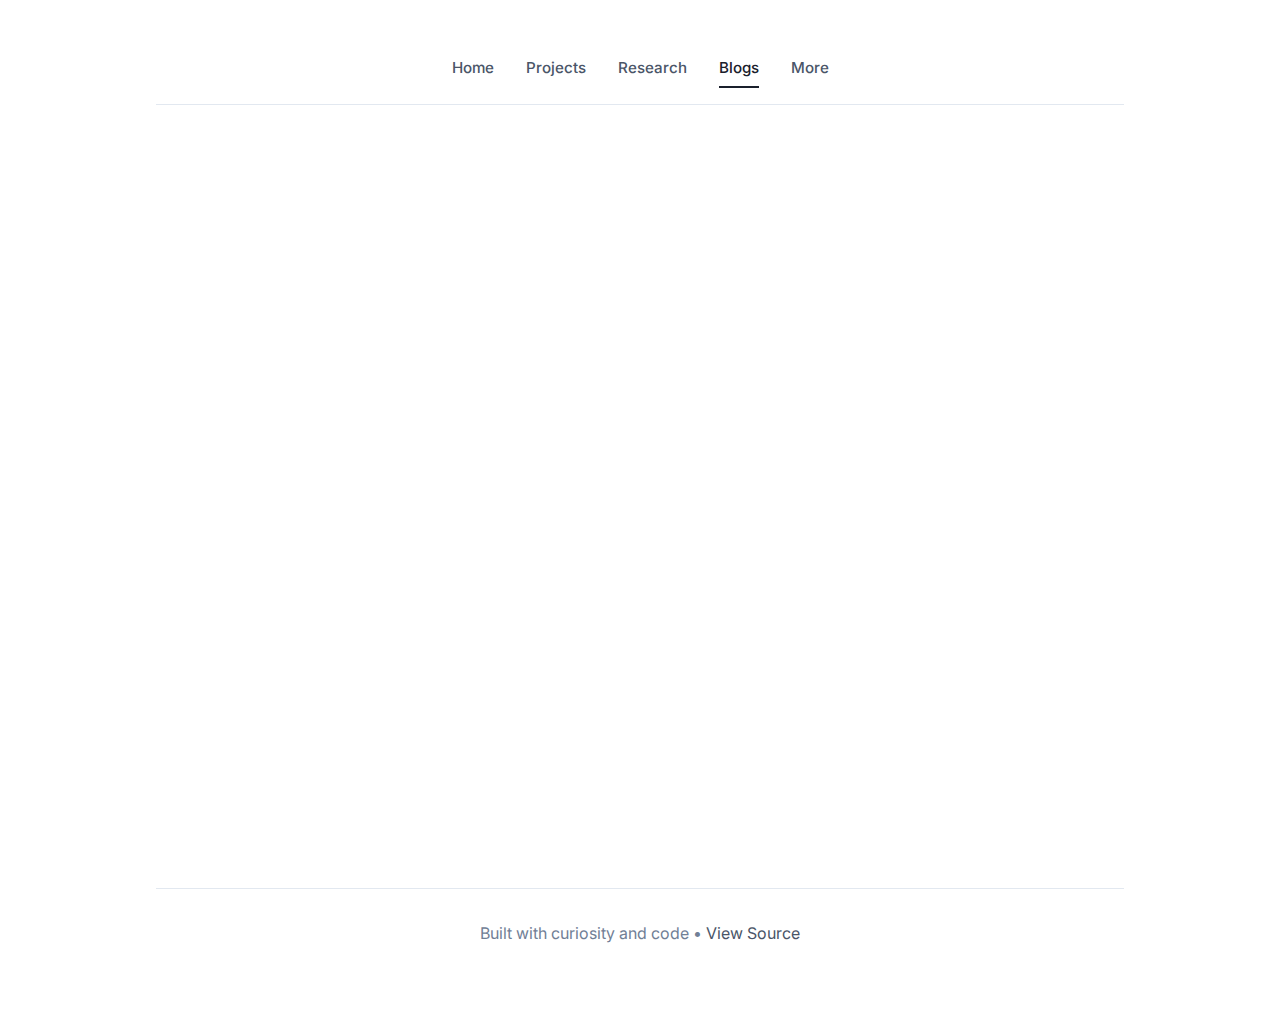
<file: blogs.html>
<!DOCTYPE html>
<html lang="en">

<head>
    <meta charset="UTF-8">
    <meta name="viewport" content="width=device-width, initial-scale=1.0">
    <title>Blogs - Harsh Tomar</title>
    <link rel="stylesheet" href="style.css">
    <link href="https://fonts.googleapis.com/css2?family=Inter:wght@300;400;500;600&display=swap" rel="stylesheet">
    <style>
        .coming-soon-section {
            text-align: center;
            padding: 2rem 0;
        }

        .meme-carousel {
            max-width: 600px;
            margin: 2rem auto;
            padding: 1rem;
        }

        .meme-carousel img {
            width: 100%;
            border-radius: 12px;
            box-shadow: 0 4px 20px rgba(0, 0, 0, 0.15);
            margin-bottom: 1rem;
            transition: opacity 0.3s ease;
        }

        .coming-soon-text {
            font-size: 1.1rem;
            color: #4a5568;
            margin: 2rem auto;
            max-width: 600px;
            line-height: 1.8;
        }
    </style>
</head>

<body>
    <div class="container">
        <!-- Navigation -->
        <nav class="main-nav">
            <a href="index.html" class="nav-link">Home</a>
            <a href="projects.html" class="nav-link">Projects</a>
            <a href="research.html" class="nav-link">Research</a>
            <a href="blogs.html" class="nav-link active">Blogs</a>
            <a href="more.html" class="nav-link">More</a>
        </nav>

        <main>
            <section class="blogs-header fade-in" style="text-align: center; padding: 3rem 0 1rem;">
                <h2>Deep Technical Dives</h2>
                <p class="section-desc">Essays, research teardowns, and engineering logs.</p>
            </section>

            <section class="featured-blogs fade-in" style="max-width: 800px; margin: 0 auto; padding: 2rem 1rem;">
                <article class="blog-card"
                    style="background: #111; border: 1px solid #333; border-radius: 12px; padding: 2rem; box-shadow: 0 4px 6px rgba(0, 0, 0, 0.3); transition: transform 0.2s, box-shadow 0.2s; cursor: pointer;"
                    onmouseover="this.style.transform='translateY(-4px)'; this.style.boxShadow='0 12px 20px rgba(0, 0, 0, 0.4)';"
                    onmouseout="this.style.transform='translateY(0)'; this.style.boxShadow='0 4px 6px rgba(0, 0, 0, 0.3)';">
                    <div class="blog-meta"
                        style="display: flex; gap: 1rem; margin-bottom: 1rem; color: #888; font-size: 0.9rem;">
                        <span>April 2026</span>
                        <span>•</span>
                        <span>15 min read</span>
                    </div>
                    <h3 style="color: #fff; margin: 0 0 1rem 0; font-size: 1.8rem; line-height: 1.3;">Deconstructing
                        Autoresearch: A Complete Technical Deep Dive into Autonomous ML Research</h3>
                    <p style="color: #bbb; line-height: 1.6; margin-bottom: 2rem;">
                        Inside Andrej Karpathy's `autoresearch` repo: a comprehensive mathematical teardown of the SSSL
                        attention pattern, BPB scaling, Newton-Schulz iterations in the Muon optimizer, and zero-waste
                        BPE tokenization pipelines. What happens when the ML researcher is a machine?
                    </p>
                    <div style="display: flex; justify-content: space-between; align-items: center;">
                        <div class="tags" style="display: flex; gap: 0.5rem;">
                            <span
                                style="background: #222; color: #ddd; padding: 0.3rem 0.8rem; border-radius: 20px; font-size: 0.8rem; border: 1px solid #444;">PyTorch</span>
                            <span
                                style="background: #222; color: #ddd; padding: 0.3rem 0.8rem; border-radius: 20px; font-size: 0.8rem; border: 1px solid #444;">LLMs</span>
                            <span
                                style="background: #222; color: #ddd; padding: 0.3rem 0.8rem; border-radius: 20px; font-size: 0.8rem; border: 1px solid #444;">Architecture</span>
                        </div>
                        <a href="https://kernel-crush.notion.site/Deconstructing-Autoresearch-A-Complete-Technical-Deep-Dive-into-Autonomous-ML-Research-33c4df040c148059a83dd14b9b2b4044"
                            target="_blank"
                            style="color: #64ffda; text-decoration: none; font-weight: 500; display: inline-flex; align-items: center; gap: 0.5rem;"
                            onmouseover="this.style.textDecoration='underline'"
                            onmouseout="this.style.textDecoration='none'">
                            Read on Notion <span style="font-size: 1.2rem;">→</span>
                        </a>
                    </div>
                </article>
            </section>
        </main>

        <footer>
            <p>Built with curiosity and code • <a href="https://github.com/HarshTomar1234/cool" target="_blank">View
                    Source</a></p>
        </footer>
    </div>

    <script>
        const memes = [
            { img: "assets/memes/blog_coming_soon.png", caption: '"I\'ll write that blog today..."' },
            { img: "assets/memes/blog_meme_2.png", caption: '"47 days since last save... Coffee & Despair"' },
            { img: "assets/memes/blog_meme_3.png", caption: '"Blogs? I thought you said train more models!"' }
        ];
        let currentMeme = 0;

        function showMeme(index) {
            const img = document.getElementById('blog-meme');
            const caption = document.getElementById('meme-caption');
            img.style.opacity = 0;
            setTimeout(() => {
                img.src = memes[index].img;
                caption.textContent = memes[index].caption;
                img.style.opacity = 1;
            }, 300);
        }

        // Auto-rotate every 10 seconds
        setInterval(() => {
            currentMeme = (currentMeme + 1) % memes.length;
            showMeme(currentMeme);
        }, 10000);
    </script>
</body>

</html>
</file>
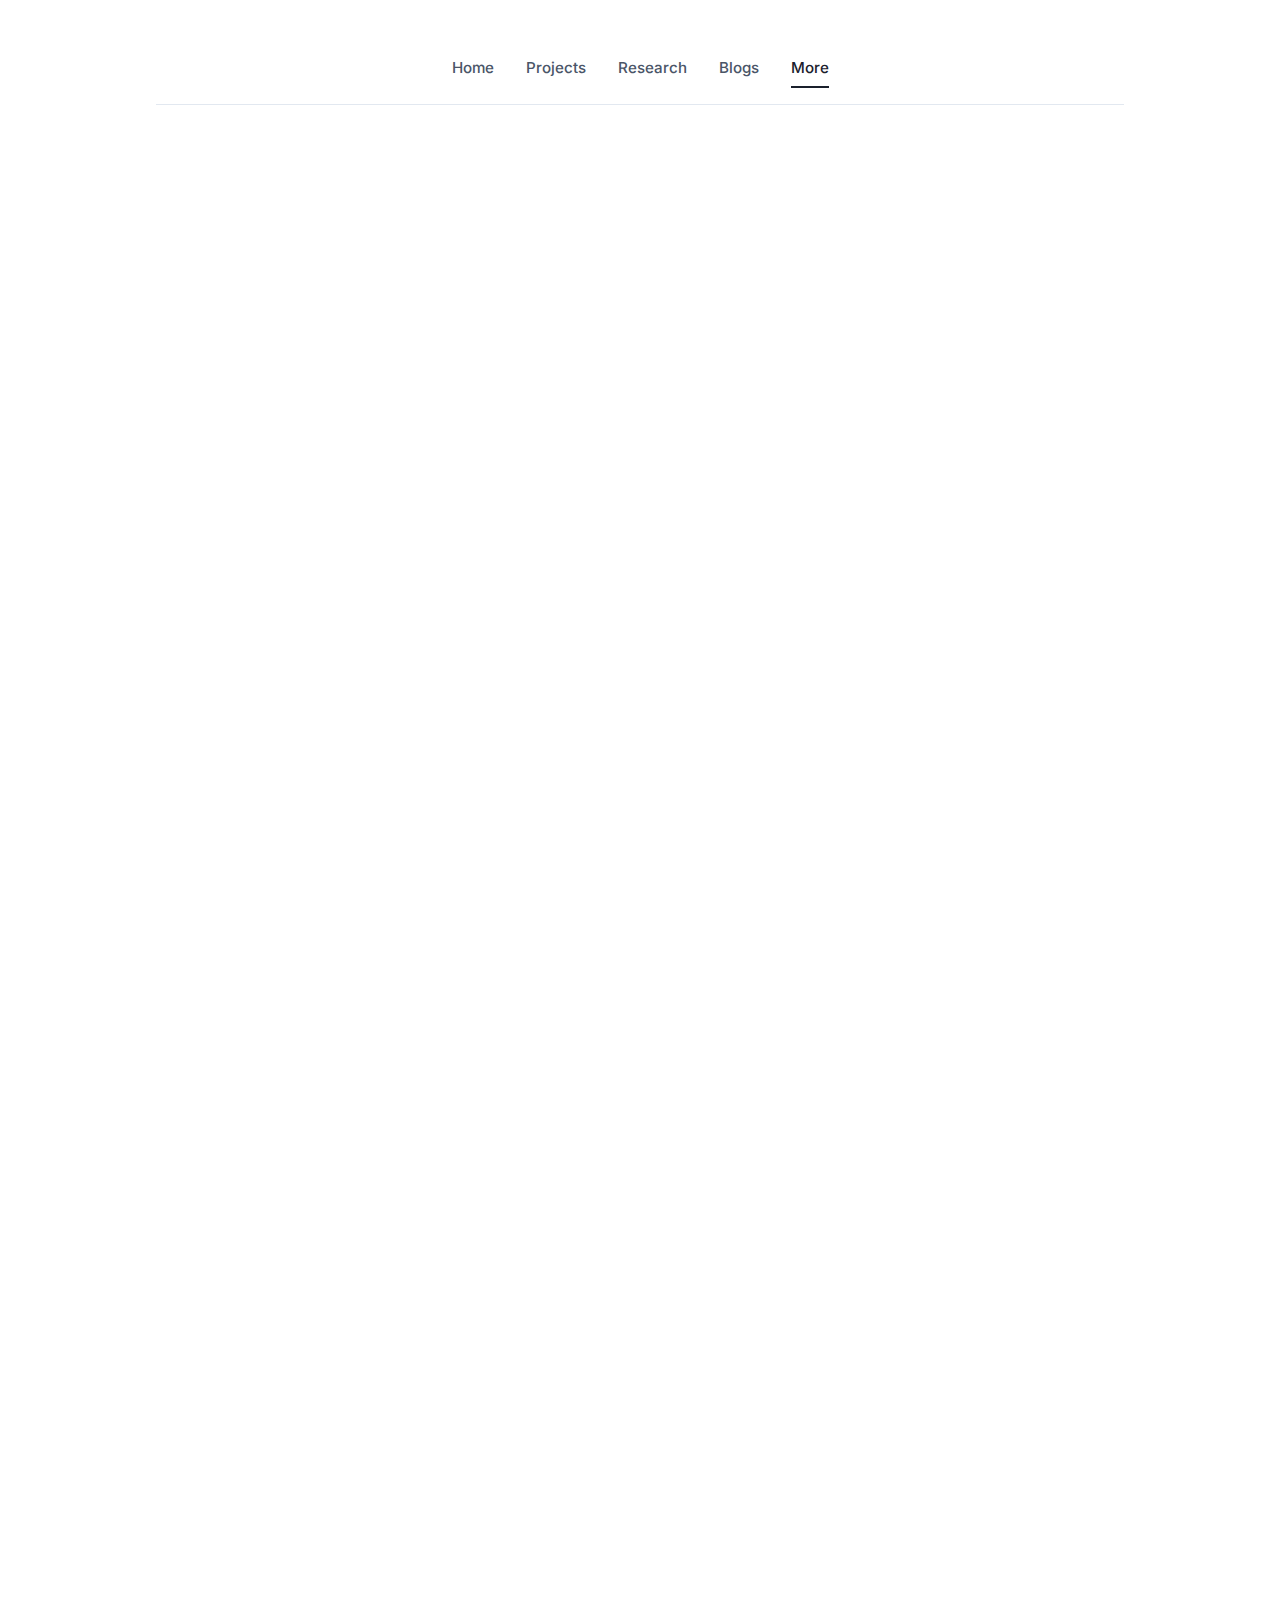
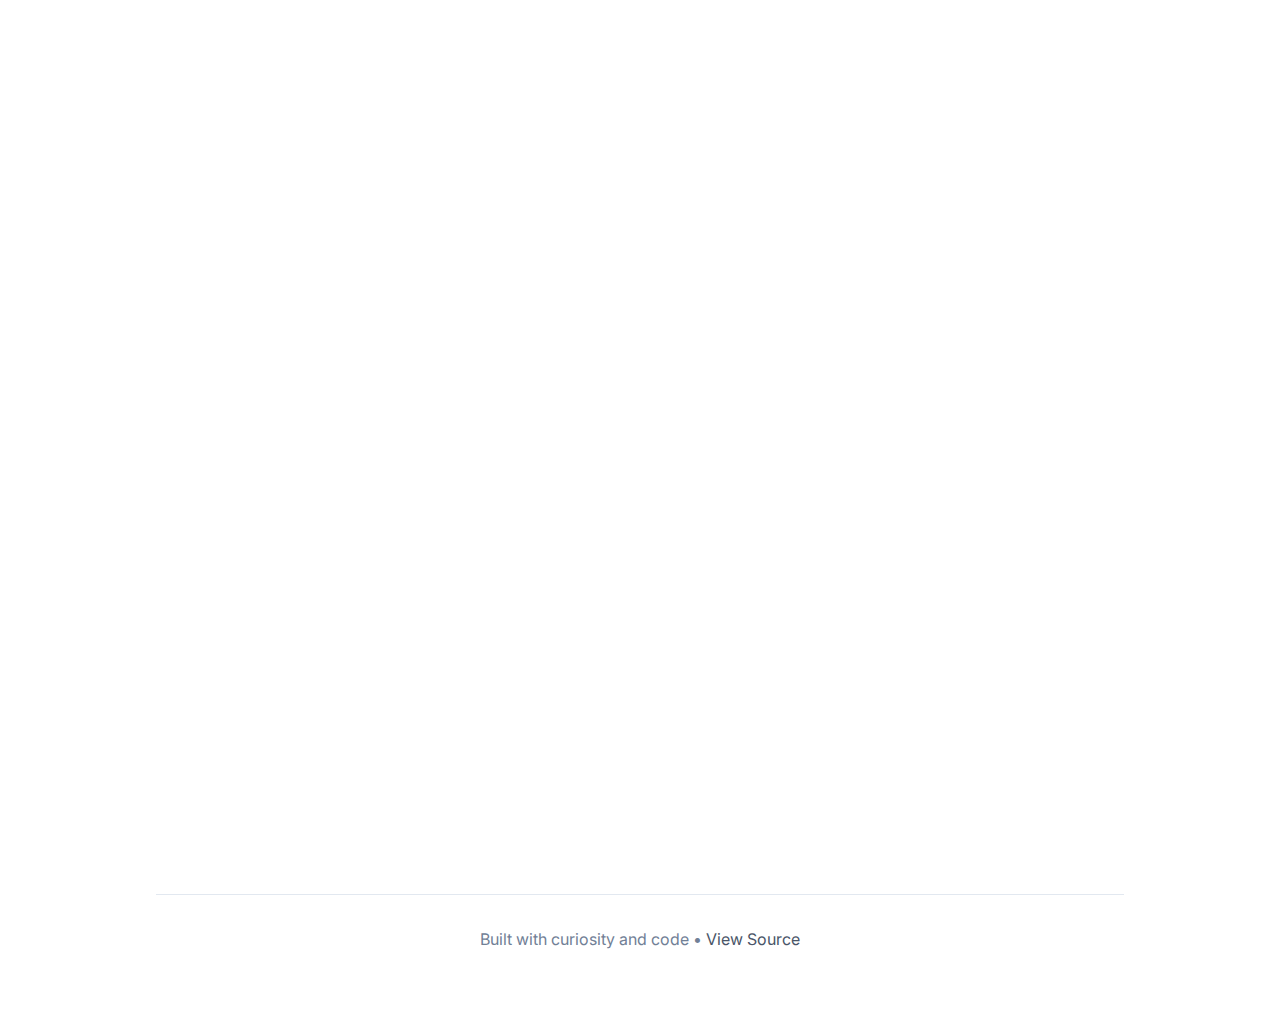
<file: more.html>
<!DOCTYPE html>
<html lang="en">

<head>
    <meta charset="UTF-8">
    <meta name="viewport" content="width=device-width, initial-scale=1.0">
    <title>More Projects - Harsh Tomar</title>
    <link rel="stylesheet" href="style.css">
    <link href="https://fonts.googleapis.com/css2?family=Inter:wght@300;400;500;600&display=swap" rel="stylesheet">
</head>

<body>
    <div class="container">
        <!-- Navigation -->
        <nav class="main-nav">
            <a href="index.html" class="nav-link">Home</a>
            <a href="projects.html" class="nav-link">Projects</a>
            <a href="research.html" class="nav-link">Research</a>
            <a href="blogs.html" class="nav-link">Blogs</a>
            <a href="more.html" class="nav-link active">More</a>
        </nav>

        <main>
            <section class="more-projects fade-in">
                <h2>Additional Projects</h2>
                <p class="section-desc">More explorations, learning projects, and tools I've built along the way</p>

                <div class="project-grid">
                    <div class="project-card">
                        <h3><a href="https://github.com/HarshTomar1234/transformers-cv" target="_blank">Transformers for Computer Vision</a></h3>
                        <p>173-commit deep dive reimplementing vision transformer architectures from scratch in PyTorch — ViT, DETR, Swin Transformer, SAM, TimeSformer, Flamingo, DDPM, GANs, VAE/VQ-VAE, JEPA, and DeiT. Built to understand the internals, not just use the APIs.</p>
                        <div class="tech-stack">PyTorch • ViT • DETR • Swin • SAM • DDPM • GANs • VAE • From Scratch</div>
                    </div>

                    <div class="project-card">
                        <h3><a href="https://github.com/HarshTomar1234/RAGify" target="_blank">RAGify</a></h3>
                        <p>A hub for Retrieval-Augmented Generation (RAG) solutions showcasing the synergy between
                            retrieval mechanisms and generative AI. Explore real-world use cases, optimize knowledge
                            retrieval pipelines, and build context-aware systems.</p>
                        <div class="tech-stack">LangChain • RAG • Vector Search • Embeddings • NLP</div>
                    </div>

                    <div class="project-card">
                        <h3><a href="https://github.com/HarshTomar1234/Multiple_Pdf_ChatApp" target="_blank">Multiple
                                PDF Chat App</a></h3>
                        <p>Conversational AI application for querying multiple PDF documents simultaneously using RAG
                            architecture. Features semantic search, context-aware responses, and document source
                            attribution.</p>
                        <div class="tech-stack">LangChain • RAG • Streamlit • OpenAI • PDF Processing</div>
                    </div>

                    <div class="project-card">
                        <h3><a href="https://github.com/HarshTomar1234/LLMops" target="_blank">LLMOps</a></h3>
                        <p>Comprehensive collection of LLMOps concepts and implementations covering prompt management,
                            evaluation pipelines, model versioning, and production deployment patterns.</p>
                        <div class="tech-stack">LLMOps • Prompt Engineering • Evaluation • Deployment</div>
                    </div>

                    <div class="project-card">
                        <h3><a href="https://github.com/HarshTomar1234/Reasoning-llms-" target="_blank">Reasoning LLMs
                                from Scratch</a></h3>
                        <p>Implementation of reasoning LLM in PyTorch from scratch, step by step. Explores
                            chain-of-thought, tree-of-thought, and other reasoning mechanisms in language models.</p>
                        <div class="tech-stack">PyTorch • Reasoning • LLM • From Scratch</div>
                    </div>

                    <div class="project-card">
                        <h3><a href="https://github.com/HarshTomar1234/Machine-and-Deep-Learning-NLP"
                                target="_blank">ML/DL/NLP Learning</a></h3>
                        <p>Comprehensive collection of machine learning, deep learning, and NLP implementations covering
                            fundamental algorithms to advanced architectures.</p>
                        <div class="tech-stack">ML • DL • NLP • PyTorch • TensorFlow</div>
                    </div>

                    <div class="project-card">
                        <h3><a href="https://github.com/HarshTomar1234/torchquest" target="_blank">TorchQuest</a></h3>
                        <p>Deep dive into PyTorch from fundamentals to advanced techniques. Guide for learning,
                            experimenting, and mastering deep learning with PyTorch from scratch.</p>
                        <div class="tech-stack">PyTorch • Deep Learning • Neural Networks • From Scratch</div>
                    </div>

                    <div class="project-card">
                        <h3><a href="https://github.com/HarshTomar1234/InsureML-Pipeline" target="_blank">InsureML
                                Pipeline</a></h3>
                        <p>End-to-end MLOps vehicle insurance prediction system achieving 87% accuracy. Features MongoDB
                            Atlas, AWS (S3, ECR, EC2), Docker containerization, FastAPI, and CI/CD with GitHub Actions.
                        </p>
                        <div class="tech-stack">MLOps • FastAPI • MongoDB • AWS • Docker • CI/CD</div>
                    </div>

                    <div class="project-card">
                        <h3><a href="https://github.com/HarshTomar1234/MLOps-" target="_blank">MLOps Learning</a></h3>
                        <p>Comprehensive MLOps concepts with 130+ commits covering Docker, Kubernetes, DVC data
                            versioning, MLflow experiment tracking, CI/CD pipelines, and Prometheus & Grafana
                            monitoring.</p>
                        <div class="tech-stack">Docker • Kubernetes • DVC • MLflow • CI/CD • Prometheus</div>
                    </div>

                    <div class="project-card">
                        <h3><a href="https://github.com/HarshTomar1234/AgentForge" target="_blank">AgentForge</a></h3>
                        <p>Comprehensive guide for building AI agents using modern frameworks. Covers CrewAI, LangGraph,
                            AG2 (AutoGen), LlamaIndex, smolagents, and more with hands-on examples.</p>
                        <div class="tech-stack">CrewAI • LangGraph • AG2 • LlamaIndex • AI Agents</div>
                    </div>

                    <div class="project-card">
                        <h3><a href="https://github.com/HarshTomar1234/kubrick-ai" target="_blank">Kubrick AI Course</a>
                        </h3>
                        <p>Working through the Kubrick AI course: building MCP multimodal agents for video processing.
                            Learning Pixeltable, FastMCP, Groq-powered agents, and Opik observability integration.</p>
                        <div class="tech-stack">MCP • Pixeltable • FastMCP • Groq • Video AI • Opik</div>
                    </div>

                    <div class="project-card">
                        <h3><a href="https://github.com/HarshTomar1234/tindermuse" target="_blank">TinderMuse</a></h3>
                        <p>AI-powered dating profile image generator using Google's Gemini 2.5 for intelligent image
                            enhancement, background replacement, and style transfer. Streamlit app with privacy-first
                            design.</p>
                        <div class="tech-stack">Gemini 2.5 • Streamlit • Image Generation • Style Transfer</div>
                    </div>
                </div>
            </section>

            <!-- Fun Section with Random Meme -->
            <section class="meme-section fade-in"
                style="text-align: center; margin-top: 4rem; padding: 2rem; background: #f8fafc; border-radius: 8px;">
                <p id="meme-caption" style="font-size: 1.1rem; color: #4a5568; margin-bottom: 1rem;"></p>
                <img id="meme-image" alt="ML Meme"
                    style="width: 300px; height: 300px; object-fit: contain; border-radius: 8px; box-shadow: 0 4px 12px rgba(0,0,0,0.1); background: #fff;">
                <p id="meme-subtitle" style="font-size: 0.85rem; color: #718096; margin-top: 1rem; font-style: italic;">
                </p>
                <button onclick="showRandomMeme()"
                    style="margin-top: 1rem; padding: 0.5rem 1rem; background: #1a202c; color: white; border: none; border-radius: 4px; cursor: pointer; font-size: 0.85rem;">Another
                    one</button>
            </section>

            <script>
                // 30 Custom AI/ML Memes - Locally hosted
                const memes = [
                    // General ML
                    { img: "assets/memes/ml_meme_1.png", caption: "Me explaining why my model needs 8 GPUs:", subtitle: "\"Trust me, it's for the batch size\"" },
                    { img: "assets/memes/ml_meme_2.png", caption: "When the loss goes to NaN after 47 epochs:", subtitle: "\"We were so close to greatness\"" },
                    { img: "assets/memes/ml_meme_3.png", caption: "The eternal ML dilemma:", subtitle: "\"Train more epochs or add more layers?\"" },
                    { img: "assets/memes/ml_meme_4.png", caption: "ML model evolution:", subtitle: "\"Just add more GPT - bigger models = better!\"" },

                    // Computer Vision
                    { img: "assets/memes/ml_meme_5.png", caption: "When your CNN can't tell the difference:", subtitle: "\"Chihuahua or muffin? 99% confident it's a muffin\"" },
                    { img: "assets/memes/ml_meme_20.png", caption: "Data Augmentation:", subtitle: "\"How to turn 100 images into 10,000\"" },
                    { img: "assets/memes/ml_meme_21.png", caption: "When your detector is TOO confident:", subtitle: "\"Person 99%, Shadow also Person 87%\"" },
                    { img: "assets/memes/ml_meme_29.png", caption: "Semantic Segmentation:", subtitle: "\"Now in 10,000 classes! Wait, which pixel is the floor?\"" },

                    // LLMs & Transformers
                    { img: "assets/memes/ml_meme_6.png", caption: "LLM hallucinating but with full confidence:", subtitle: "\"blarp-zorp! gleep-glop!\"" },
                    { img: "assets/memes/ml_meme_9.png", caption: "Attention is all you need:", subtitle: "\"But have you tried... more attention?\"" },

                    // PyTorch & CUDA
                    { img: "assets/memes/ml_meme_7.png", caption: "Me peacefully sleeping vs CUDA OOM error:", subtitle: "\"RuntimeError: CUDA out of memory\"" },

                    // RAG & Embeddings
                    { img: "assets/memes/ml_meme_8.png", caption: "My 100K documents vs What RAG retrieves:", subtitle: "\"The exact answer you needed!\"" },

                    // NLP
                    { img: "assets/memes/ml_meme_22.png", caption: "NLP models vs Sarcasm:", subtitle: "\"Oh great, another meeting\" → \"I'm glad you're excited!\"" },
                    { img: "assets/memes/ml_meme_23.png", caption: "BPE Tokenizer:", subtitle: "\"I don't see words, only subwords: Ch-at-G-PT\"" },

                    // Prompt Engineering
                    { img: "assets/memes/ml_meme_10.png", caption: "Prompt engineering be like:", subtitle: "\"Please just output valid JSON... please\"" },

                    // Overfitting
                    { img: "assets/memes/ml_meme_11.png", caption: "Training phase vs Testing phase:", subtitle: "\"99.9% accuracy → 47% accuracy. Wait, these aren't the same questions?!\"" },

                    // AI Agents
                    { img: "assets/memes/ml_meme_12.png", caption: "My AI agent handling 5 tools at once:", subtitle: "\"Everything is fine.\" 🔥" },

                    // Data Science
                    { img: "assets/memes/ml_meme_13.png", caption: "Data Science iceberg:", subtitle: "\"Building the model (tip) vs Data cleaning (underwater)\"" },

                    // Fine-tuning
                    { img: "assets/memes/ml_meme_14.png", caption: "My 16M parameter LoRA adapter controlling a 70B model:", subtitle: "\"I'm helping! It really works!\"" },

                    // MLOps & Deployment
                    { img: "assets/memes/ml_meme_15.png", caption: "YOLO deployment on Friday afternoon:", subtitle: "\"What could go wrong?\" 💥" },

                    // Vector Databases
                    { img: "assets/memes/ml_meme_16.png", caption: "Everything is just embeddings now:", subtitle: "\"[0.1, 0.5, -0.2]... QUERY... vector...\"" },

                    // Hyperparameter Tuning
                    { img: "assets/memes/ml_meme_17.png", caption: "Just one more learning rate to try...:", subtitle: "\"Maybe 0.0001?\"" },

                    // Gradient Descent
                    { img: "assets/memes/ml_meme_18.png", caption: "Stuck in local minima again...:", subtitle: "\"The global minimum is RIGHT THERE!\"" },

                    // Context Windows
                    { img: "assets/memes/ml_meme_19.png", caption: "GPT-2 context (1K) vs Claude context (200K):", subtitle: "\"Tiny memory bubble vs huge memory bubble\"" },

                    // Reinforcement Learning
                    { img: "assets/memes/ml_meme_24.png", caption: "RL Training Progress:", subtitle: "\"Episode 1: Fall. Episode 1000: Fall less. Episode 10000: Finally walked around!\"" },
                    { img: "assets/memes/ml_meme_25.png", caption: "RL agent after 10 million steps:", subtitle: "\"Finally, a positive reward! +0.001 🎉\"" },

                    // GenAI Engineering
                    { img: "assets/memes/ml_meme_26.png", caption: "GenAI prompt engineering:", subtitle: "\"Write a novel, get a haiku. I cannot help with that.\"" },
                    { img: "assets/memes/ml_meme_27.png", caption: "AI Engineer: I made a small change:", subtitle: "\"*GPT-4 explodes in the background*\"" },
                    { img: "assets/memes/ml_meme_28.png", caption: "GenAI Engineer:", subtitle: "\"50% coding, 50% calculating API costs\"" },

                    // Stable Diffusion
                    { img: "assets/memes/ml_meme_30.png", caption: "I asked for a cat on a chair:", subtitle: "\"Output: Picasso nightmare cat-chair hybrid\"" }
                ];

                function showRandomMeme() {
                    const meme = memes[Math.floor(Math.random() * memes.length)];
                    document.getElementById('meme-caption').textContent = meme.caption;
                    document.getElementById('meme-image').src = meme.img;
                    document.getElementById('meme-subtitle').textContent = meme.subtitle;
                }

                // Show random meme on page load
                showRandomMeme();
            </script>
        </main>

        <footer>
            <p>Built with curiosity and code • <a href="https://github.com/HarshTomar1234/cool" target="_blank">View
                    Source</a></p>
        </footer>
    </div>

</body>

</html>
</file>
<file: style.css>
* {
    margin: 0;
    padding: 0;
    box-sizing: border-box;
}

:root {
    --bg-primary: #ffffff;
    --bg-secondary: #f8fafc;
    --text-primary: #1a202c;
    --text-secondary: #4a5568;
    --text-muted: #718096;
    --border-color: #e2e8f0;
    --border-hover: #cbd5e0;
    --accent: #1a202c;
    --highlight: #0d9488;
    --highlight-soft: #f0fdfa;
    --shadow: rgba(0, 0, 0, 0.08);
}

[data-theme="dark"] {
    --bg-primary: #0d1117;
    --bg-secondary: #161b22;
    --text-primary: #f0f6fc;
    --text-secondary: #8b949e;
    --text-muted: #6e7681;
    --border-color: #30363d;
    --border-hover: #484f58;
    --accent: #58a6ff;
    --highlight: #2dd4bf;
    --highlight-soft: #0f2d2b;
    --shadow: rgba(0, 0, 0, 0.3);
}

body {
    font-family: 'Inter', -apple-system, BlinkMacSystemFont, 'Segoe UI', Roboto, sans-serif;
    line-height: 1.6;
    color: var(--text-primary);
    background-color: var(--bg-primary);
    transition: background-color 0.3s ease, color 0.3s ease;
}

.container {
    max-width: 1000px;
    margin: 0 auto;
    padding: 2rem 1rem;
}

/* Header */
header {
    text-align: center;
    margin-bottom: 4rem;
}

.profile {
    max-width: 700px;
    margin: 0 auto;
}

.avatar {
    width: 120px;
    height: 120px;
    border-radius: 50%;
    margin-bottom: 1.5rem;
    border: 3px solid #e2e8f0;
}

h1 {
    font-size: 2.5rem;
    font-weight: 600;
    margin-bottom: 0.5rem;
    color: #1a202c;
}

.tagline {
    font-size: 1.2rem;
    color: #4a5568;
    margin-bottom: 1rem;
    font-weight: 400;
}

.bio {
    font-size: 1rem;
    color: #4a5568;
    margin-bottom: 2rem;
    line-height: 1.7;
}

.social-links {
    display: flex;
    justify-content: center;
    gap: 2rem;
    flex-wrap: wrap;
}

.social-links a {
    color: #4a5568;
    text-decoration: none;
    font-weight: 500;
    padding: 0.5rem 1rem;
    border-radius: 6px;
    transition: all 0.2s ease;
}

.social-links a:hover {
    color: #2d3748;
    background-color: #f7fafc;
}

.resume-link {
    background-color: #ed64a6 !important;
    color: white !important;
}

.resume-link:hover {
    background-color: #d53f8c !important;
    color: white !important;
}

/* Main Content */
main {
    margin-bottom: 4rem;
}

section {
    margin-bottom: 5rem;
}

h2 {
    font-size: 1.8rem;
    font-weight: 600;
    margin-bottom: 1.5rem;
    color: #1a202c;
    border-bottom: 2px solid #e2e8f0;
    padding-bottom: 0.5rem;
}

.section-desc {
    color: #4a5568;
    margin-bottom: 2.5rem;
    font-style: italic;
}

/* Detailed Project Cards */
.project-detailed {
    background: #f8fafc;
    padding: 2.5rem;
    border-radius: 12px;
    border: 1px solid #e2e8f0;
    margin-bottom: 3rem;
    transition: all 0.3s ease;
}

.project-detailed:hover {
    box-shadow: 0 8px 24px rgba(0, 0, 0, 0.08);
}

.project-header {
    display: flex;
    justify-content: space-between;
    align-items: center;
    margin-bottom: 1rem;
    flex-wrap: wrap;
    gap: 1rem;
}

.project-header h3 {
    font-size: 1.5rem;
    margin: 0;
}

.project-header h3 a {
    color: #2d3748;
    text-decoration: none;
    font-weight: 600;
}

.project-header h3 a:hover {
    color: #4299e1;
}

.demo-link {
    background: #48bb78;
    color: white !important;
    padding: 0.25rem 0.6rem;
    border-radius: 4px;
    font-size: 0.75rem;
    font-weight: 500;
    margin-left: 0.75rem;
    text-decoration: none;
    transition: all 0.2s ease;
}

.demo-link:hover {
    background: #38a169;
    color: white !important;
}

.project-meta {
    display: flex;
    gap: 1rem;
    align-items: center;
}

.stars,
.year {
    font-size: 0.9rem;
    color: #718096;
    font-weight: 500;
}

.project-summary {
    color: #4a5568;
    font-size: 1.05rem;
    line-height: 1.7;
    margin-bottom: 1.5rem;
}

/* Image Grid Styles - Vertical Stack Like README */
.project-images-grid {
    display: flex;
    flex-direction: column;
    gap: 1.5rem;
    margin: 2rem 0;
}

.project-images-grid img {
    width: 100%;
    height: auto;
    object-fit: contain;
    border-radius: 8px;
    border: 1px solid #e2e8f0;
    background: white;
    transition: transform 0.3s ease, box-shadow 0.3s ease;
}

.project-images-grid img:hover {
    transform: scale(1.01);
    box-shadow: 0 4px 12px rgba(0, 0, 0, 0.15);
}

/* Single Image */
.project-image {
    margin: 2rem 0;
    border-radius: 8px;
    overflow: hidden;
    border: 1px solid #e2e8f0;
}

.project-image img {
    width: 100%;
    height: auto;
    display: block;
    background: white;
}

.tech-details {
    margin: 2rem 0;
}

.tech-details h4 {
    color: #2d3748;
    font-size: 1.1rem;
    margin: 1.5rem 0 1rem 0;
    font-weight: 600;
}

.tech-details ul {
    list-style: none;
    padding: 0;
}

.tech-details li {
    color: #4a5568;
    padding: 0.5rem 0;
    padding-left: 1.5rem;
    position: relative;
    line-height: 1.7;
}

.tech-details li:before {
    content: "→";
    position: absolute;
    left: 0;
    color: #4299e1;
    font-weight: bold;
}

.metrics-grid {
    display: grid;
    grid-template-columns: repeat(auto-fit, minmax(140px, 1fr));
    gap: 1rem;
    margin: 2rem 0;
}

.metric {
    text-align: center;
    padding: 1rem;
    background: white;
    border-radius: 8px;
    border: 1px solid #e2e8f0;
}

.metric-value {
    display: block;
    font-size: clamp(0.9rem, 3vw, 1.5rem);
    font-weight: 700;
    color: #4299e1;
    margin-bottom: 0.25rem;
    white-space: nowrap;
    line-height: 1.2;
}

.metric-label {
    display: block;
    font-size: 0.85rem;
    color: #718096;
    font-weight: 500;
}

/* Regular Project Grid */
.project-grid {
    display: grid;
    grid-template-columns: repeat(auto-fit, minmax(300px, 1fr));
    gap: 2rem;
}

.project-card {
    background: #f8fafc;
    padding: 1.5rem;
    border-radius: 8px;
    border: 1px solid #e2e8f0;
    transition: all 0.2s ease;
}

.project-card:hover {
    transform: translateY(-4px);
    box-shadow: 0 8px 24px rgba(0, 0, 0, 0.1);
    border-color: var(--highlight);
}

.project-card h3 {
    margin-bottom: 1rem;
}

.project-card h3 a {
    color: #2d3748;
    text-decoration: none;
    font-weight: 600;
}

.project-card h3 a:hover {
    color: #4299e1;
}

.project-card p {
    color: #4a5568;
    margin-bottom: 1rem;
    font-size: 0.95rem;
    line-height: 1.6;
}

.tech-stack {
    font-size: 0.85rem;
    color: #718096;
    font-weight: 500;
    margin-top: 1rem;
    padding-top: 1rem;
    border-top: 1px solid #e2e8f0;
}

/* Skills Section */
.skills-grid {
    display: grid;
    grid-template-columns: repeat(auto-fit, minmax(250px, 1fr));
    gap: 2rem;
}

.skill-category {
    background: #f8fafc;
    padding: 1.5rem;
    border-radius: 8px;
    border-left: 4px solid var(--highlight);
}

.skill-category h3 {
    color: #2d3748;
    font-size: 1.1rem;
    margin-bottom: 1rem;
    font-weight: 600;
}

.skill-tags {
    display: flex;
    flex-wrap: wrap;
    gap: 0.5rem;
}

.skill-tags span {
    background: white;
    color: #4a5568;
    padding: 0.4rem 0.8rem;
    border-radius: 6px;
    font-size: 0.85rem;
    font-weight: 500;
    border: 1px solid #e2e8f0;
    transition: all 0.2s ease;
}

.skill-tags span:hover {
    background: #4299e1;
    color: white;
    border-color: #4299e1;
}

.skill-tags span.skill-primary {
    background: var(--highlight-soft);
    color: var(--highlight);
    border-color: var(--highlight);
    font-weight: 600;
}

/* Experience Section */
.experience-item {
    background: #f7fafc;
    padding: 2rem;
    border-radius: 8px;
    margin-bottom: 2rem;
    border-left: 4px solid #805ad5;
}

.exp-header {
    display: flex;
    flex-wrap: wrap;
    align-items: center;
    gap: 1rem;
    margin-bottom: 1rem;
}

.exp-header h3 {
    color: #1a202c;
    margin: 0;
    font-size: 1.2rem;
}

.company {
    color: #805ad5;
    font-weight: 600;
}

.duration {
    color: #718096;
    font-size: 0.9rem;
    margin-left: auto;
}

.experience-item p {
    color: #4a5568;
    line-height: 1.7;
    margin-bottom: 1rem;
}

.achievements {
    display: flex;
    flex-wrap: wrap;
    gap: 0.75rem;
    margin-top: 1rem;
}

.achievement {
    background: white;
    color: #805ad5;
    padding: 0.4rem 0.8rem;
    border-radius: 6px;
    font-size: 0.85rem;
    font-weight: 600;
    border: 1px solid #e2e8f0;
}

/* Achievements Section */
.achievements-grid {
    display: grid;
    grid-template-columns: repeat(auto-fit, minmax(200px, 1fr));
    gap: 2rem;
}

.achievement-card {
    background: var(--bg-primary);
    padding: 2rem 1.25rem;
    border: 1px solid var(--border-color);
    border-radius: 8px;
    text-align: center;
    color: var(--text-primary);
    transition: all 0.25s ease;
}

.achievement-card:hover {
    border-color: var(--highlight);
    box-shadow: 0 6px 20px var(--shadow);
    transform: translateY(-2px);
}

.achievement-number {
    font-size: 2.25rem;
    font-weight: 600;
    margin-bottom: 0.6rem;
    color: var(--text-primary);
    letter-spacing: -0.02em;
    line-height: 1;
}

.achievement-number .accent {
    color: var(--highlight);
    font-weight: 500;
    margin-left: 0.15em;
}

.achievement-label {
    font-size: 0.72rem;
    color: var(--text-muted);
    font-weight: 600;
    text-transform: uppercase;
    letter-spacing: 0.1em;
}

/* Education Section */
.education-item {
    background: #f8fafc;
    padding: 2rem;
    border-radius: 8px;
    border-left: 4px solid #48bb78;
}

.education-item h3 {
    color: #1a202c;
    font-size: 1.2rem;
    margin-bottom: 0.5rem;
}

.institution {
    color: #48bb78;
    font-weight: 600;
    margin-bottom: 0.5rem;
}

.coursework {
    color: #4a5568;
    line-height: 1.7;
    margin-top: 1rem;
}

/* Blog Section */
.blog-grid {
    display: grid;
    grid-template-columns: repeat(auto-fit, minmax(300px, 1fr));
    gap: 2rem;
}

.blog-card {
    background: #f0f4f8;
    padding: 1.5rem;
    border-radius: 8px;
    border-left: 4px solid #3182ce;
}

.blog-card h3 {
    margin-bottom: 1rem;
}

.blog-card h3 a {
    color: #2d3748;
    text-decoration: none;
    font-weight: 600;
}

.blog-card h3 a:hover {
    color: #3182ce;
}

.blog-card p {
    color: #4a5568;
    margin-bottom: 1rem;
    font-size: 0.95rem;
    line-height: 1.6;
}

.status {
    background: #fed7d7;
    color: #c53030;
    padding: 0.25rem 0.75rem;
    border-radius: 12px;
    font-size: 0.8rem;
    font-weight: 500;
}

/* Testimonial Section */
.testimonial-section {
    margin-bottom: 3rem;
}

.testimonial {
    background: #f8fafc;
    padding: 2rem;
    border-radius: 12px;
    border-left: 4px solid #4299e1;
}

.testimonial blockquote {
    font-size: 1.05rem;
    color: #4a5568;
    line-height: 1.8;
    font-style: italic;
    margin: 0 0 1.5rem 0;
}

.testimonial-author {
    display: flex;
    flex-direction: column;
    gap: 0.25rem;
    margin-bottom: 1rem;
}

.testimonial-author strong {
    color: #1a202c;
    font-size: 1rem;
}

.testimonial-author span {
    color: #718096;
    font-size: 0.9rem;
}

.certificate-links {
    display: flex;
    gap: 1rem;
    flex-wrap: wrap;
    margin-top: 1rem;
}

.cert-link {
    color: #4299e1;
    font-size: 0.9rem;
    text-decoration: none;
    font-weight: 500;
}

.cert-link:hover {
    text-decoration: underline;
}

/* Contact Section */
.contact-section {
    text-align: center;
    padding: 2rem 0;
    margin-bottom: 2rem;
}

.contact-note {
    color: #1a202c;
    font-size: 1.1rem;
    font-weight: 500;
    max-width: 600px;
    margin: 0 auto;
}

/* Footer */
footer {
    text-align: center;
    padding: 2rem 0;
    border-top: 1px solid #e2e8f0;
    color: #718096;
}

footer a {
    color: #4a5568;
    text-decoration: none;
}

footer a:hover {
    color: #2d3748;
}

/* Responsive Design */
@media (max-width: 768px) {
    .container {
        padding: 1rem;
    }

    h1 {
        font-size: 2rem;
    }

    .tagline {
        font-size: 1.1rem;
    }

    .social-links {
        gap: 1rem;
    }

    .project-detailed {
        padding: 1.5rem;
    }

    .project-header {
        flex-direction: column;
        align-items: flex-start;
    }

    .project-images-grid {
        grid-template-columns: 1fr;
    }

    .project-images-grid img {
        height: 200px;
    }

    .metrics-grid {
        grid-template-columns: repeat(2, 1fr);
    }

    .project-grid,
    .skills-grid,
    .achievements-grid,
    .blog-grid {
        grid-template-columns: 1fr;
    }

    .exp-header {
        flex-direction: column;
        align-items: flex-start;
    }

    .duration {
        margin-left: 0;
    }
}

@media (max-width: 480px) {
    .avatar {
        width: 100px;
        height: 100px;
    }

    h1 {
        font-size: 1.8rem;
    }

    .social-links {
        flex-direction: column;
        gap: 0.5rem;
    }

    .project-images-grid img {
        height: 180px;
    }

    .metrics-grid {
        grid-template-columns: 1fr;
    }

    .achievement-number {
        font-size: 2rem;
    }
}

/* Navigation Bar */
.main-nav {
    display: flex;
    justify-content: center;
    gap: 2rem;
    padding: 1rem 0;
    margin-bottom: 2rem;
    border-bottom: 1px solid #e2e8f0;
}

.nav-link {
    text-decoration: none;
    color: #4a5568;
    font-weight: 500;
    font-size: 0.95rem;
    padding: 0.5rem 0;
    position: relative;
    transition: color 0.2s ease;
}

.nav-link:hover {
    color: #1a202c;
}

.nav-link.active {
    color: #1a202c;
}

.nav-link.active::after {
    content: '';
    position: absolute;
    bottom: 0;
    left: 0;
    width: 100%;
    height: 2px;
    background-color: #1a202c;
}

/* Preview Cards for Home Page */
.quick-links {
    margin-bottom: 4rem;
}

.preview-cards {
    display: grid;
    grid-template-columns: repeat(auto-fit, minmax(280px, 1fr));
    gap: 1.5rem;
    margin-top: 1.5rem;
}

.preview-card {
    display: block;
    padding: 1.5rem;
    background: #f8fafc;
    border: 1px solid #e2e8f0;
    border-radius: 8px;
    text-decoration: none;
    color: inherit;
    transition: all 0.2s ease;
    position: relative;
}

.preview-card:hover {
    transform: translateY(-2px);
    box-shadow: 0 4px 12px rgba(0, 0, 0, 0.08);
    border-color: #cbd5e0;
}

.preview-icon {
    font-size: 1.5rem;
    margin-bottom: 0.75rem;
}

.preview-card h3 {
    font-size: 1.1rem;
    font-weight: 600;
    margin-bottom: 0.5rem;
    color: #1a202c;
}

.preview-card p {
    font-size: 0.9rem;
    color: #4a5568;
    line-height: 1.5;
}

.preview-arrow {
    position: absolute;
    right: 1.5rem;
    top: 50%;
    transform: translateY(-50%);
    color: #a0aec0;
    font-size: 1.2rem;
    transition: transform 0.2s ease;
}

.preview-card:hover .preview-arrow {
    transform: translateY(-50%) translateX(4px);
}

/* Fade-in Animation */
.fade-in {
    animation: fadeIn 0.5s ease-out forwards;
    opacity: 0;
}

@keyframes fadeIn {
    from {
        opacity: 0;
        transform: translateY(10px);
    }

    to {
        opacity: 1;
        transform: translateY(0);
    }
}

/* Staggered animation delays */
.fade-in:nth-child(1) {
    animation-delay: 0.1s;
}

.fade-in:nth-child(2) {
    animation-delay: 0.2s;
}

.fade-in:nth-child(3) {
    animation-delay: 0.3s;
}

.fade-in:nth-child(4) {
    animation-delay: 0.4s;
}

.fade-in:nth-child(5) {
    animation-delay: 0.5s;
}

.fade-in:nth-child(6) {
    animation-delay: 0.6s;
}

/* Back Link */
.back-link {
    display: inline-flex;
    align-items: center;
    gap: 0.5rem;
    color: #4a5568;
    text-decoration: none;
    font-size: 0.9rem;
    margin-bottom: 1.5rem;
    transition: color 0.2s ease;
}

.back-link:hover {
    color: #1a202c;
}

/* Responsive Navigation */
@media (max-width: 480px) {
    .main-nav {
        gap: 1rem;
    }

    .nav-link {
        font-size: 0.85rem;
    }

    .preview-cards {
        grid-template-columns: 1fr;
    }
}

/* Dark Mode Toggle */
.theme-toggle {
    position: fixed;
    top: 1rem;
    right: 1rem;
    width: 40px;
    height: 40px;
    border: 1px solid var(--border-color);
    border-radius: 50%;
    background: var(--bg-secondary);
    cursor: pointer;
    display: flex;
    align-items: center;
    justify-content: center;
    font-size: 1.2rem;
    transition: all 0.3s ease;
    z-index: 100;
}

.theme-toggle:hover {
    border-color: var(--border-hover);
    transform: scale(1.05);
}

/* Featured Project Preview */
.featured-preview {
    margin-bottom: 3rem;
    padding: 1.5rem;
    background: var(--bg-secondary);
    border: 1px solid var(--border-color);
    border-radius: 12px;
    transition: all 0.3s ease;
}

.featured-preview:hover {
    border-color: var(--highlight);
    box-shadow: 0 8px 28px var(--shadow);
    transform: translateY(-3px);
}

.featured-preview h3 {
    font-size: 1.1rem;
    margin-bottom: 0.75rem;
    color: var(--text-primary);
}

.featured-preview h3 a {
    color: inherit;
    text-decoration: none;
}

.featured-preview h3 a:hover {
    color: var(--accent);
}

.preview-media {
    width: 100%;
    max-height: 400px;
    object-fit: cover;
    border-radius: 8px;
    margin-bottom: 1rem;
}

.preview-caption {
    font-size: 0.9rem;
    color: var(--text-secondary);
    margin-bottom: 0.75rem;
}

.preview-link {
    display: inline-flex;
    align-items: center;
    gap: 0.5rem;
    font-size: 0.85rem;
    color: var(--accent);
    text-decoration: none;
    font-weight: 500;
}

.preview-link:hover {
    text-decoration: underline;
}

/* Featured Previews Grid - Stacked Layout */
.featured-previews-grid {
    display: flex;
    flex-direction: column;
    gap: 1.5rem;
    margin-bottom: 2rem;
}

.featured-preview .preview-media {
    width: 100%;
    max-height: 350px;
    object-fit: contain;
    background: #000;
}

/* Update existing elements to use CSS variables */
.preview-card {
    background: var(--bg-secondary);
    border: 1px solid var(--border-color);
}

.preview-card:hover {
    border-color: var(--border-hover);
    box-shadow: 0 4px 12px var(--shadow);
}

.preview-card h3 {
    color: var(--text-primary);
}

.preview-card p {
    color: var(--text-secondary);
}

.preview-arrow {
    color: var(--text-muted);
}

.main-nav {
    border-bottom: 1px solid var(--border-color);
}

.nav-link {
    color: var(--text-secondary);
}

.nav-link:hover,
.nav-link.active {
    color: var(--text-primary);
}

.nav-link.active::after {
    background-color: var(--accent);
}

footer {
    color: var(--text-muted);
}

footer a {
    color: var(--text-secondary);
}

/* OSS Contributions */
.oss-grid {
    display: grid;
    grid-template-columns: repeat(auto-fit, minmax(280px, 1fr));
    gap: 1.5rem;
}

.oss-card {
    background: var(--highlight-soft);
    border: 1px solid var(--border-color);
    border-left: 4px solid var(--highlight);
    border-radius: 8px;
    padding: 1.25rem 1.5rem;
    transition: all 0.2s ease;
}

.oss-card:hover {
    box-shadow: 0 4px 16px var(--shadow);
    transform: translateY(-2px);
}

.oss-pr {
    display: inline-block;
    background: var(--highlight);
    color: white;
    font-size: 0.75rem;
    font-weight: 600;
    padding: 0.2rem 0.6rem;
    border-radius: 12px;
    margin-bottom: 0.6rem;
    letter-spacing: 0.02em;
}

.oss-card h3 {
    font-size: 1rem;
    font-weight: 600;
    margin-bottom: 0.4rem;
}

.oss-card h3 a {
    color: var(--text-primary);
    text-decoration: none;
}

.oss-card h3 a:hover {
    color: var(--highlight);
}

.oss-card p {
    font-size: 0.9rem;
    color: var(--text-secondary);
    line-height: 1.5;
    margin: 0;
}

/* Demo Link - Warm Amber/Gold Style */
.demo-amber {
    background: linear-gradient(135deg, #d69e2e 0%, #b7791f 100%);
    color: white !important;
    padding: 0.5rem 1rem;
    border-radius: 6px;
    font-size: 0.85rem;
    font-weight: 600;
    text-decoration: none;
    display: inline-block;
    transition: all 0.3s ease;
    box-shadow: 0 2px 8px rgba(214, 158, 46, 0.3);
}

.demo-amber:hover {
    background: linear-gradient(135deg, #ecc94b 0%, #d69e2e 100%);
    transform: translateY(-2px);
    box-shadow: 0 4px 16px rgba(214, 158, 46, 0.4);
}

.preview-link.demo-amber {
    margin-top: 0.5rem;
}
</file>
